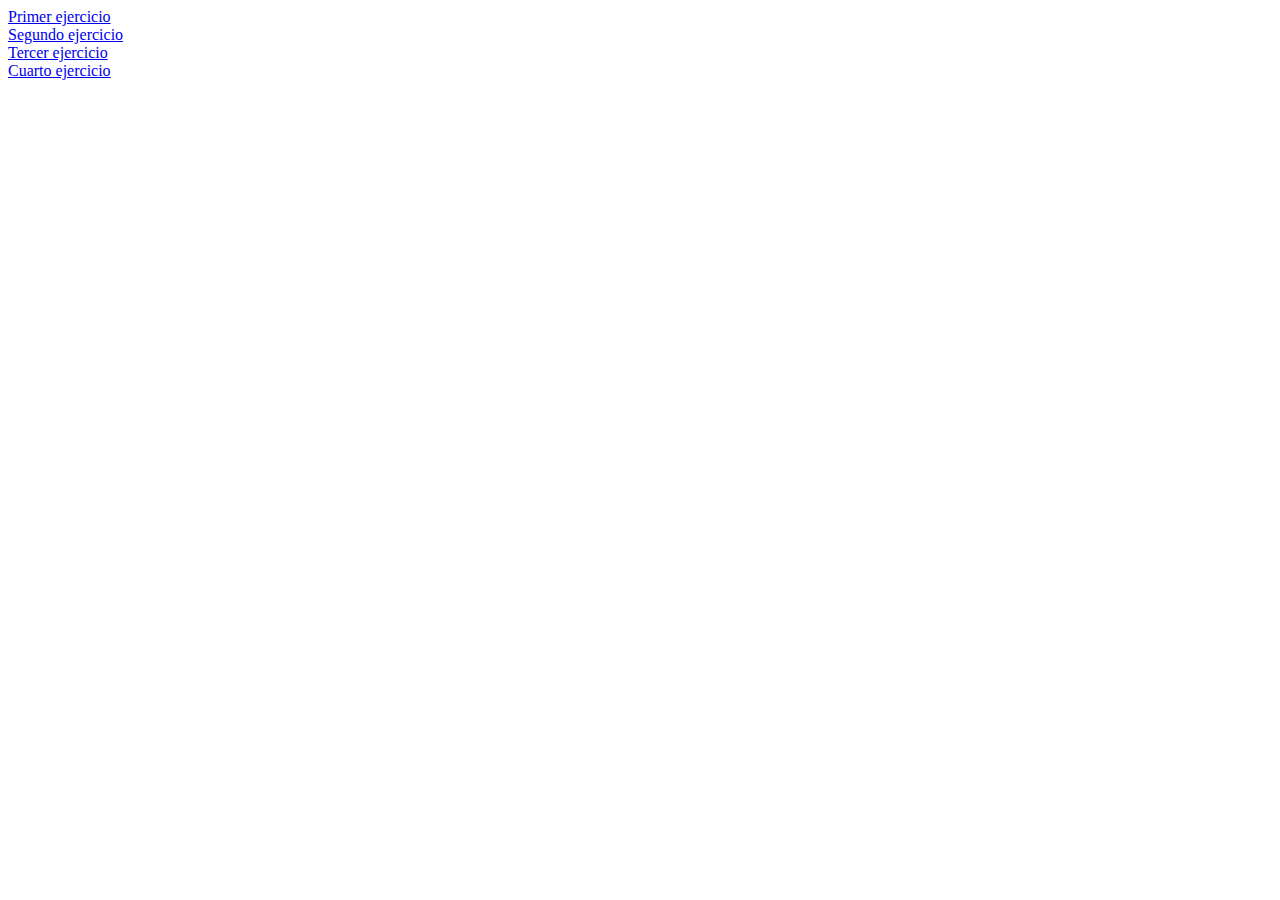
<file: index.html>
<!DOCTYPE html>
<html>
  <head>
    <meta charset="utf-8">
    <title>Banderas display</title>
  </head>
  <body>
    <div><a href="view/primer-ejercicio/primer-ejercicio.html">Primer ejercicio</a></div>
    <div><a href="view/segundo-ejercicio/segundo-ejercicio.html">Segundo ejercicio</a></div>
    <div><a href="view/tercer-ejercicio/tercer-ejercicio.html">Tercer ejercicio</a></div>
    <div><a href="view/cuarto-ejercicio/cuarto-ejercicio.html">Cuarto ejercicio</a></div>


  </body>
</html>
</file>
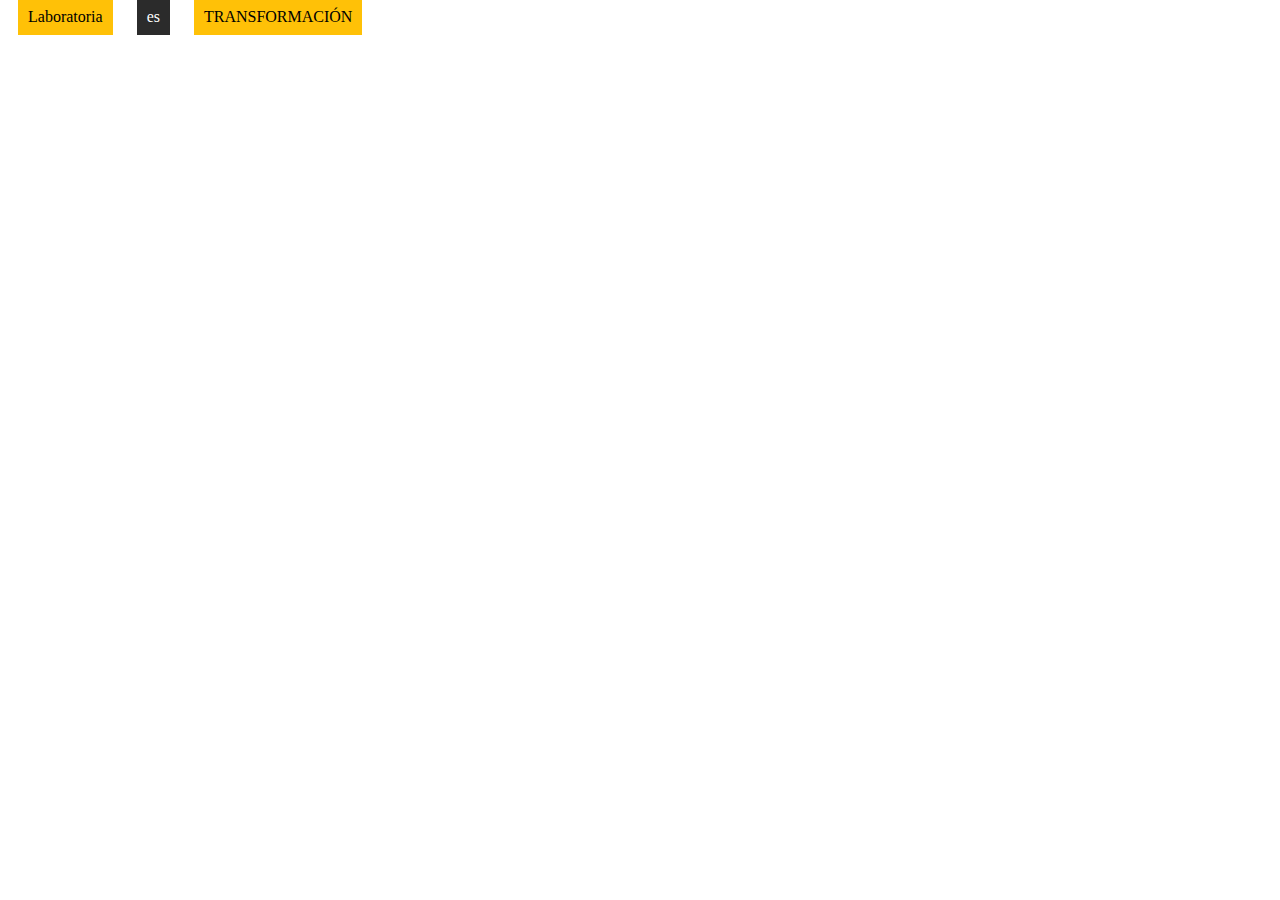
<file: view/cuarto-ejercicio/cuarto-ejercicio.html>
<!DOCTYPE html>
<html>
  <head>
    <meta charset="utf-8"> <!--identifica los caracteres especiales latinos-->
    <title>Cuarto ejercicio de Banderas</title>
    <link rel="stylesheet" href="css/cuarto-ejercicio.css">
  </head>
  <body>
    <div class="yellow">Laboratoria</div>
    <div class="gray">es</div>
    <div class="yellow">TRANSFORMACIÓN</div>
  </body>
</html>
</file>
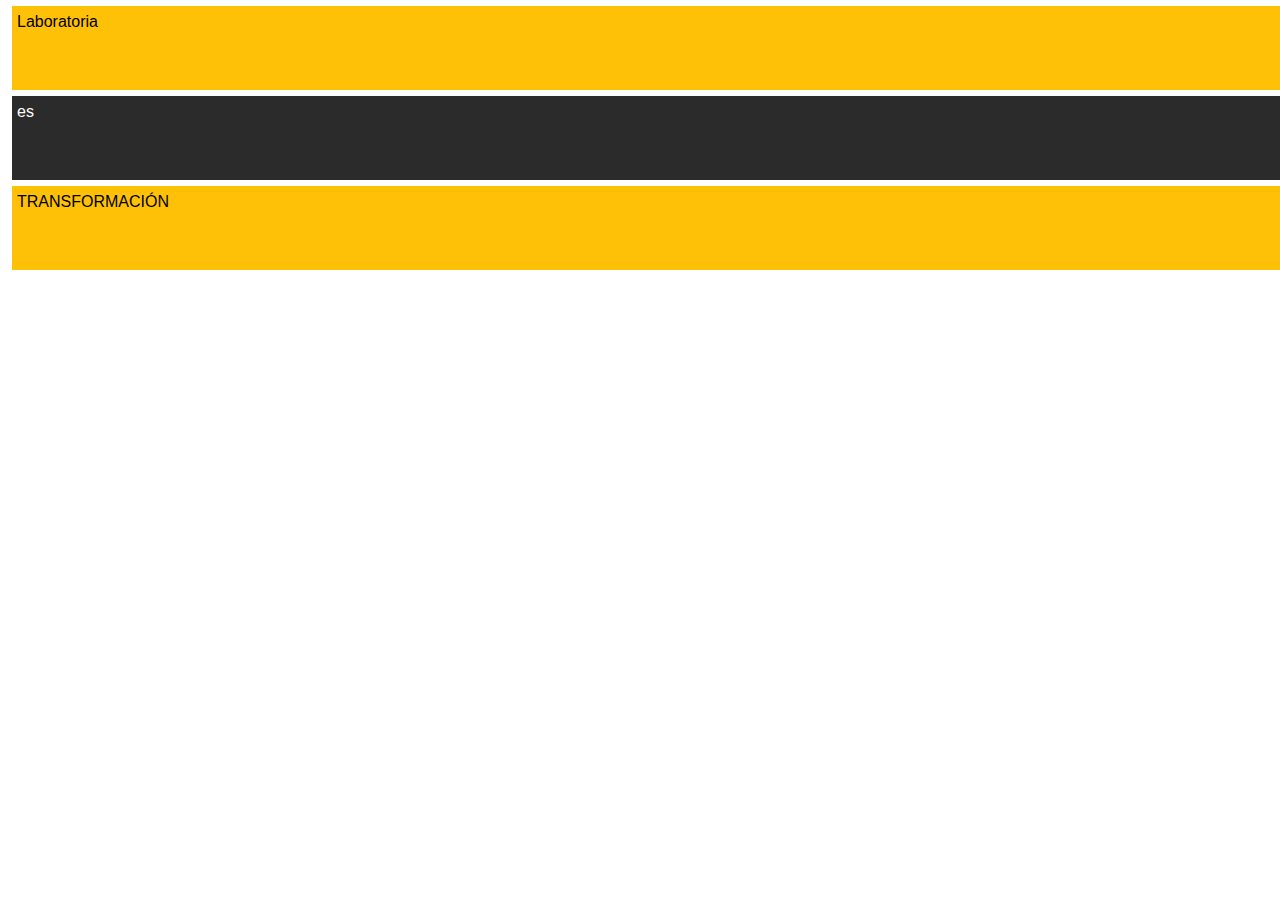
<file: view/primer-ejercicio/primer-ejercicio.html>
<!DOCTYPE html>
<html>
  <head>
    <meta charset="utf-8"> <!--identifica los caracteres especiales latinos-->
    <title>Primer ejercicio de Banderas</title>
    <link rel="stylesheet" href="css/primer-ejercicio.css">
  </head>
  <body>
    <div class="yellow"><p>Laboratoria</p></div>
    <div class="gray"><p>es</p></div>
    <div class="yellow"><p>TRANSFORMACIÓN</p></div>
  </body>
</html>
</file>
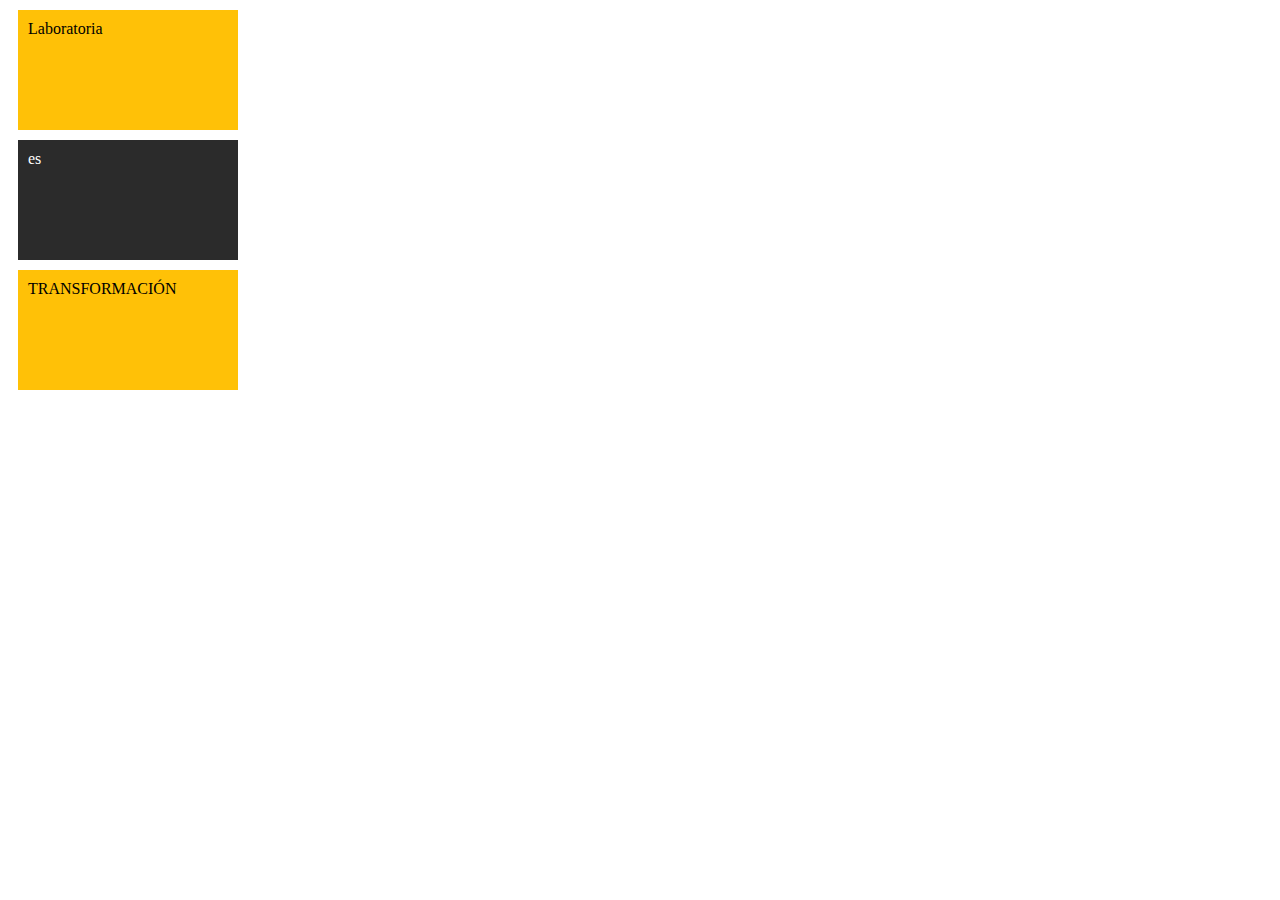
<file: view/segundo-ejercicio/segundo-ejercicio.html>
<!DOCTYPE html>
<html>
  <head>
    <meta charset="utf-8"> <!--identifica los caracteres especiales latinos-->
    <title>segundo ejercicio de Banderas</title>
    <link rel="stylesheet" href="css/segundo-ejercicio.css">
  </head>
  <body>
    <div class="yellow">Laboratoria</div>
    <div class="gray">es</div>
    <div class="yellow">TRANSFORMACIÓN</div>
  </body>
</html>
</file>
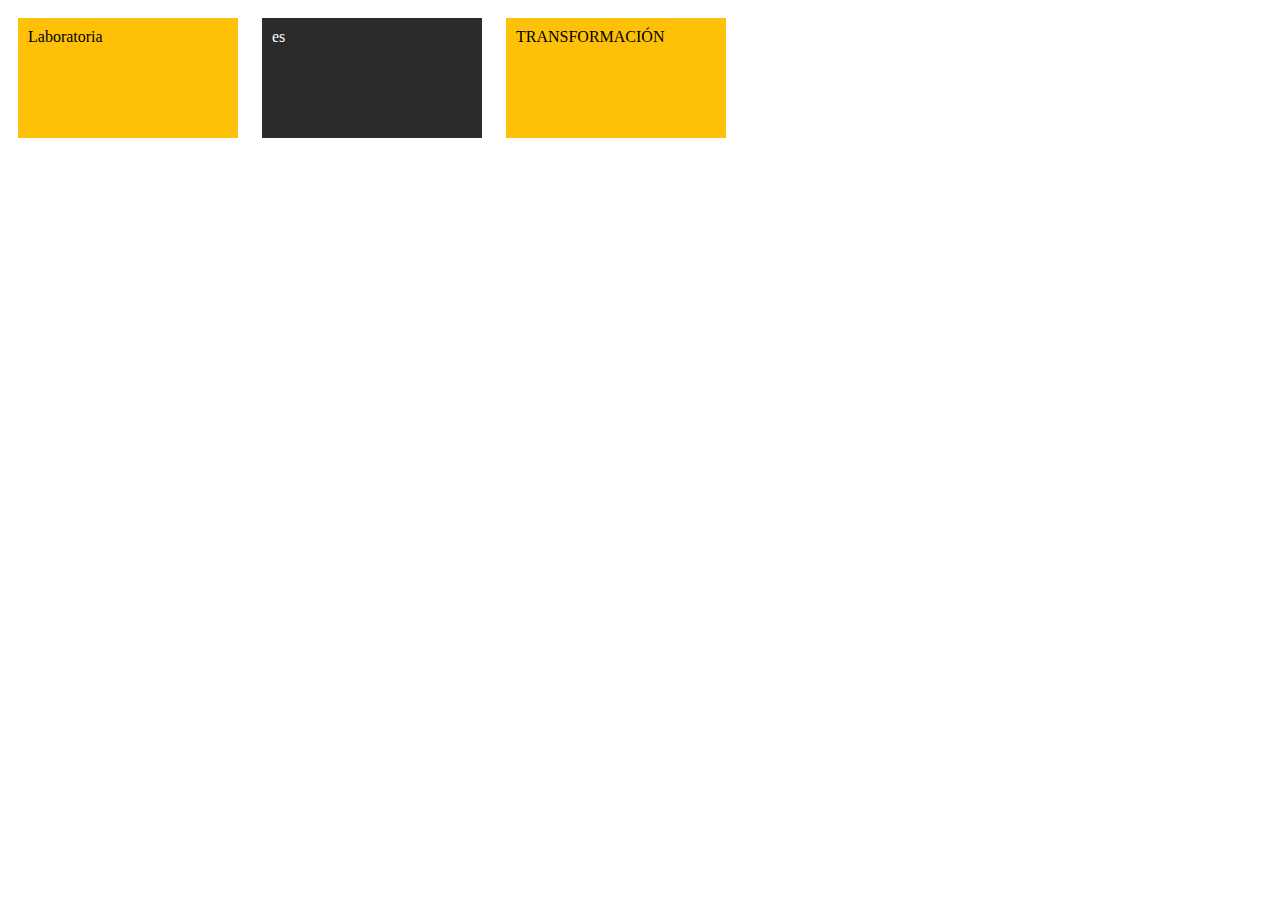
<file: view/tercer-ejercicio/tercer-ejercicio.html>
<!DOCTYPE html>
<html>
  <head>
    <meta charset="utf-8"> <!--identifica los caracteres especiales latinos-->
    <title>Tercer ejercicio de Banderas</title>
    <link rel="stylesheet" href="css/tercer-ejercicio.css">
  </head>
  <body>
    <div class="yellow">Laboratoria</div>
    <div class="gray">es</div>
    <div class="yellow">TRANSFORMACIÓN</div>
  </body>
</html>
</file>
<file: view/cuarto-ejercicio/css/cuarto-ejercicio.css>
.yellow, .gray {
height: 100px;
width: 200px;
margin: 10px;
padding: 10px;
display: inline;
}
.yellow{
  background: #FFC107;

}
.gray {
  background: #2B2B2B;
  color: #ffffff;
}
</file>
<file: view/primer-ejercicio/css/primer-ejercicio.css>
body{
  margin: 0;
}
div{
  margin-top: 6px;
  margin-left: 12px;
  padding: 2px;
}
p{
  margin-left: 3px;
  margin-top: 5px;
}
.yellow, .gray{
  height: 80px;
  font-family: sans-serif;
}
.yellow{
  background:#FFC107 ;
}
.gray {
  background: #2B2B2B;
  color: #fff;
}
</file>
<file: view/segundo-ejercicio/css/segundo-ejercicio.css>
.yellow, .gray{
  height: 100px;
  margin: 10px;
  padding: 10px;
  width: 200px;
}
.yellow{
  background: #FFC107
}
.gray {
  background: #2B2B2B;
  color: #ffffff;
}
</file>
<file: view/tercer-ejercicio/css/tercer-ejercicio.css>
.yellow, .gray {
height: 100px;
width: 200px;
margin: 10px;
padding: 10px;
display: inline-block;
}
.yellow{
  background: #FFC107;

}
.gray {
  background: #2B2B2B;
  color: #ffffff;
}
</file>
